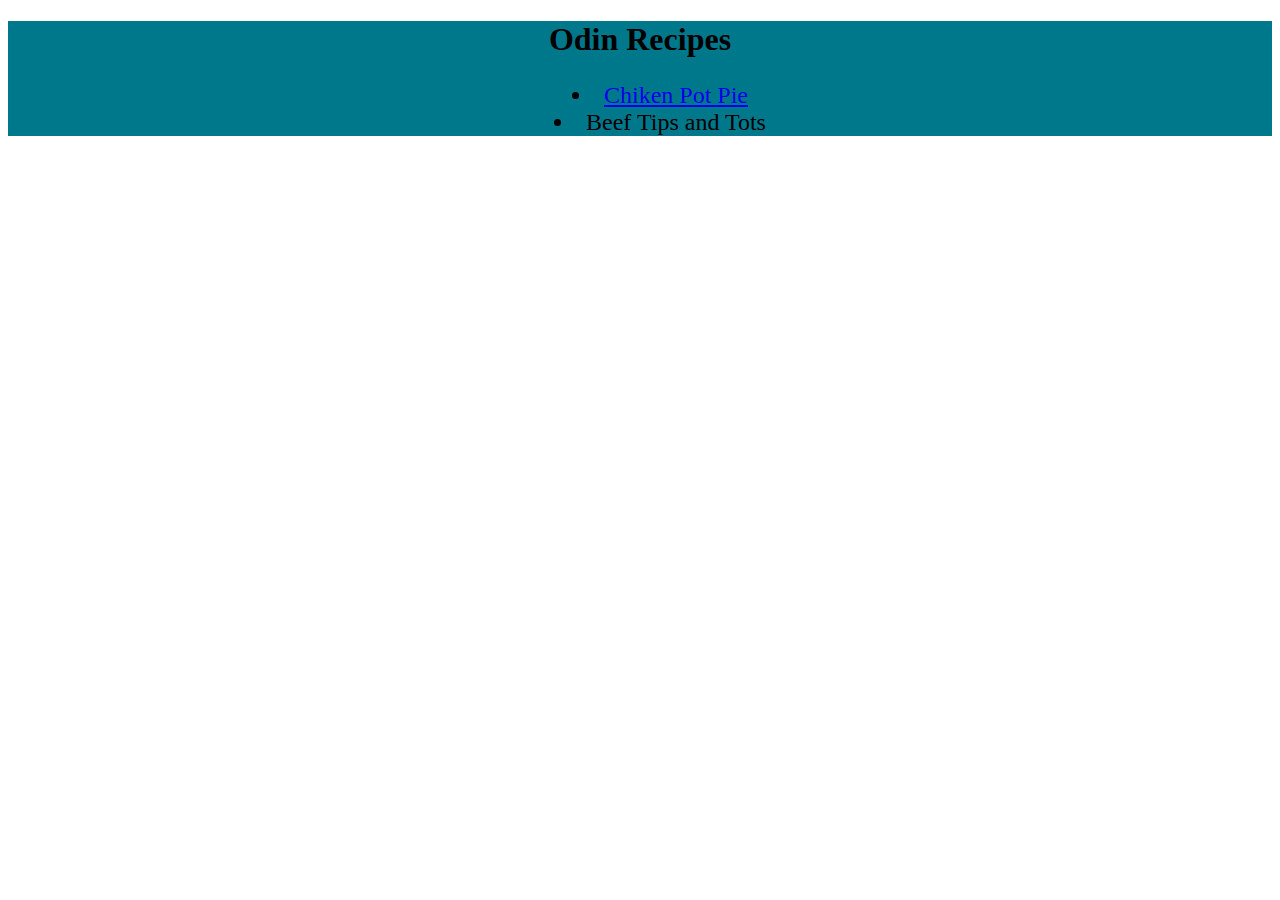
<file: index.html>
<!DOCTYPE html>
<html lang="en">
  <head>
    <meta charset="UTF-8" />
    <meta name="viewport" content="width=device-width, initial-scale=1.0" />
    <title>Odin Recipes</title>
    <link rel="stylesheet" href="/css/styles.css">
  </head>
  <body>
    <div class="main_page">
    <h1>Odin Recipes</h1>
    <ul>
      <li><a href="/recipes/chiken_pot_pie.html">Chiken Pot Pie</a></li>
      <li><a href="/recipes/beef_tips_and_tots.html"></a>Beef Tips and Tots</li>
    </ul>
  </div>
  </body>
</html>
</file>
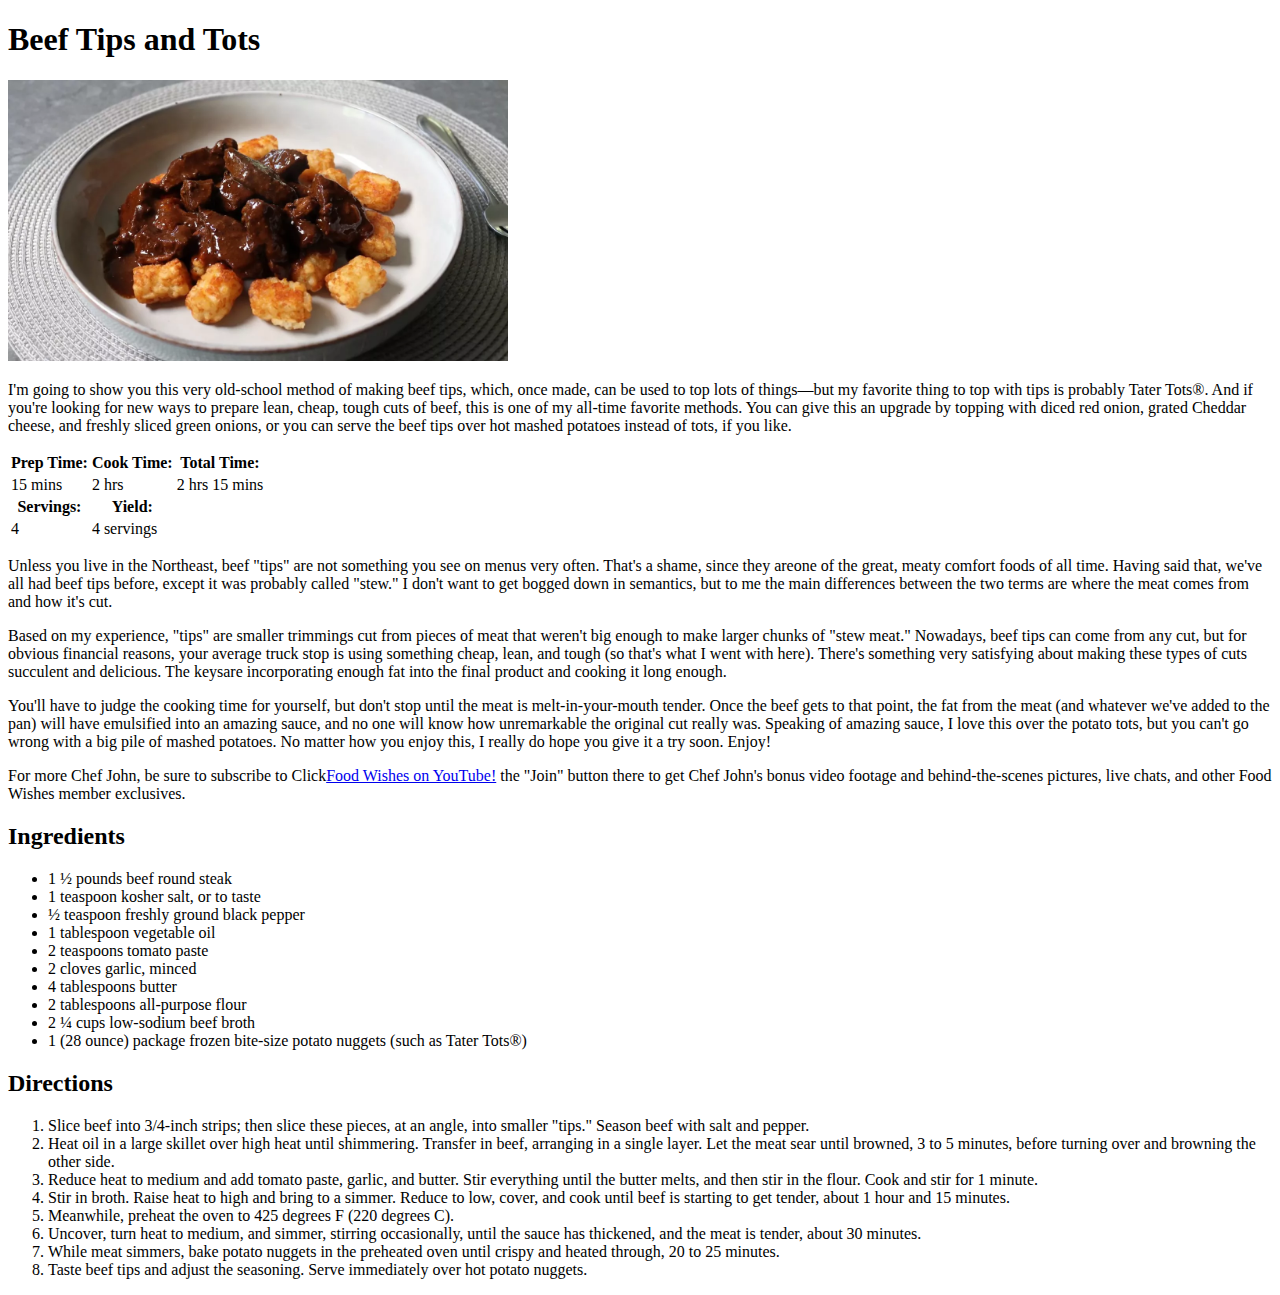
<file: recipes/beef_tips_and_tots.html>
<!DOCTYPE html>
<html lang="en">
  <head>
    <meta charset="UTF-8" />
    <meta name="viewport" content="width=device-width, initial-scale=1.0" />
    <title>Beef Tips and Tots</title>
  </head>
  <body>
    <h1>Beef Tips and Tots</h1>
    <img src="/images/beeftipntots.webp" alt="" width="500"/>
    <p>
      I'm going to show you this very old-school method of making beef tips,
      which, once made, can be used to top lots of things—but my favorite thing
      to top with tips is probably Tater Tots®. And if you're looking for new
      ways to prepare lean, cheap, tough cuts of beef, this is one of my
      all-time favorite methods. You can give this an upgrade by topping with
      diced red onion, grated Cheddar cheese, and freshly sliced green onions,
      or you can serve the beef tips over hot mashed potatoes instead of tots,
      if you like.
    </p>
    <!--ADD HERE VIDEO WITH COOKING PROCESS(idk where's ref. p.s Nazar )-->
    <table>
      <tr>
        <th>Prep Time:</th>
        <th>Cook Time:</th>
        <th>Total Time:</th>
      </tr>
      <tr>
        <td>15 mins</td>
        <td>2 hrs</td>
        <td>2 hrs 15 mins</td>
      </tr>
      <tr>
        <th>Servings:</th>
        <th>Yield:</th>
      </tr>
      <tr>
        <td>4</td>
        <td>4 servings</td>
      </tr>

      <!-- <tr>Jump to Nutrition Facts</tr> -->
    </table>
    <p>
      Unless you live in the Northeast, beef "tips" are not something you see on
      menus very often. That's a shame, since they areone of the great, meaty
      comfort foods of all time. Having said that, we've all had beef tips
      before, except it was probably called "stew." I don't want to get bogged
      down in semantics, but to me the main differences between the two terms
      are where the meat comes from and how it's cut.
    </p>
    <p>
      Based on my experience, "tips" are smaller trimmings cut from pieces of
      meat that weren't big enough to make larger chunks of "stew meat."
      Nowadays, beef tips can come from any cut, but for obvious financial
      reasons, your average truck stop is using something cheap, lean, and tough
      (so that's what I went with here). There's something very satisfying about
      making these types of cuts succulent and delicious. The keysare
      incorporating enough fat into the final product and cooking it long
      enough.
    </p>
    <p>
      You'll have to judge the cooking time for yourself, but don't stop until
      the meat is melt-in-your-mouth tender. Once the beef gets to that point,
      the fat from the meat (and whatever we've added to the pan) will have
      emulsified into an amazing sauce, and no one will know how unremarkable
      the original cut really was. Speaking of amazing sauce, I love this over
      the potato tots, but you can't go wrong with a big pile of mashed
      potatoes. No matter how you enjoy this, I really do hope you give it a try
      soon. Enjoy!
    </p>
    <p>
      For more Chef John, be sure to subscribe to Click<a
        href="https://www.youtube.com/user/foodwishes"
        >Food Wishes on YouTube!</a
      >
      the "Join" button there to get Chef John's bonus video footage and
      behind-the-scenes pictures, live chats, and other Food Wishes member
      exclusives.
    </p>
    <h2>Ingredients</h2>
    <ul>
      <li>1 ½ pounds beef round steak</li>
      <li>1 teaspoon kosher salt, or to taste</li>
      <li>½ teaspoon freshly ground black pepper</li>
      <li>1 tablespoon vegetable oil</li>
      <li>2 teaspoons tomato paste</li>
      <li>2 cloves garlic, minced</li>
      <li>4 tablespoons butter</li>
      <li>2 tablespoons all-purpose flour</li>
      <li>2 ¼ cups low-sodium beef broth</li>
      <li>
        1 (28 ounce) package frozen bite-size potato nuggets (such as Tater
        Tots®)
      </li>
    </ul>
    <h2>Directions</h2>
    <ol>
      <li>
        Slice beef into 3/4-inch strips; then slice these pieces, at an angle,
        into smaller "tips." Season beef with salt and pepper.
      </li>
      <li>
        Heat oil in a large skillet over high heat until shimmering. Transfer in
        beef, arranging in a single layer. Let the meat sear until browned, 3 to
        5 minutes, before turning over and browning the other side.
      </li>
      <li>
        Reduce heat to medium and add tomato paste, garlic, and butter. Stir
        everything until the butter melts, and then stir in the flour. Cook and
        stir for 1 minute.
      </li>
      <li>
        Stir in broth. Raise heat to high and bring to a simmer. Reduce to low,
        cover, and cook until beef is starting to get tender, about 1 hour and
        15 minutes.
      </li>
      <li>Meanwhile, preheat the oven to 425 degrees F (220 degrees C).</li>
      <li>
        Uncover, turn heat to medium, and simmer, stirring occasionally, until
        the sauce has thickened, and the meat is tender, about 30 minutes.
      </li>
      <li>
        While meat simmers, bake potato nuggets in the preheated oven until
        crispy and heated through, 20 to 25 minutes.
      </li>
      <li>
        Taste beef tips and adjust the seasoning. Serve immediately over hot
        potato nuggets.
      </li>
      
    </ol>
  </body>
</html>
</file>
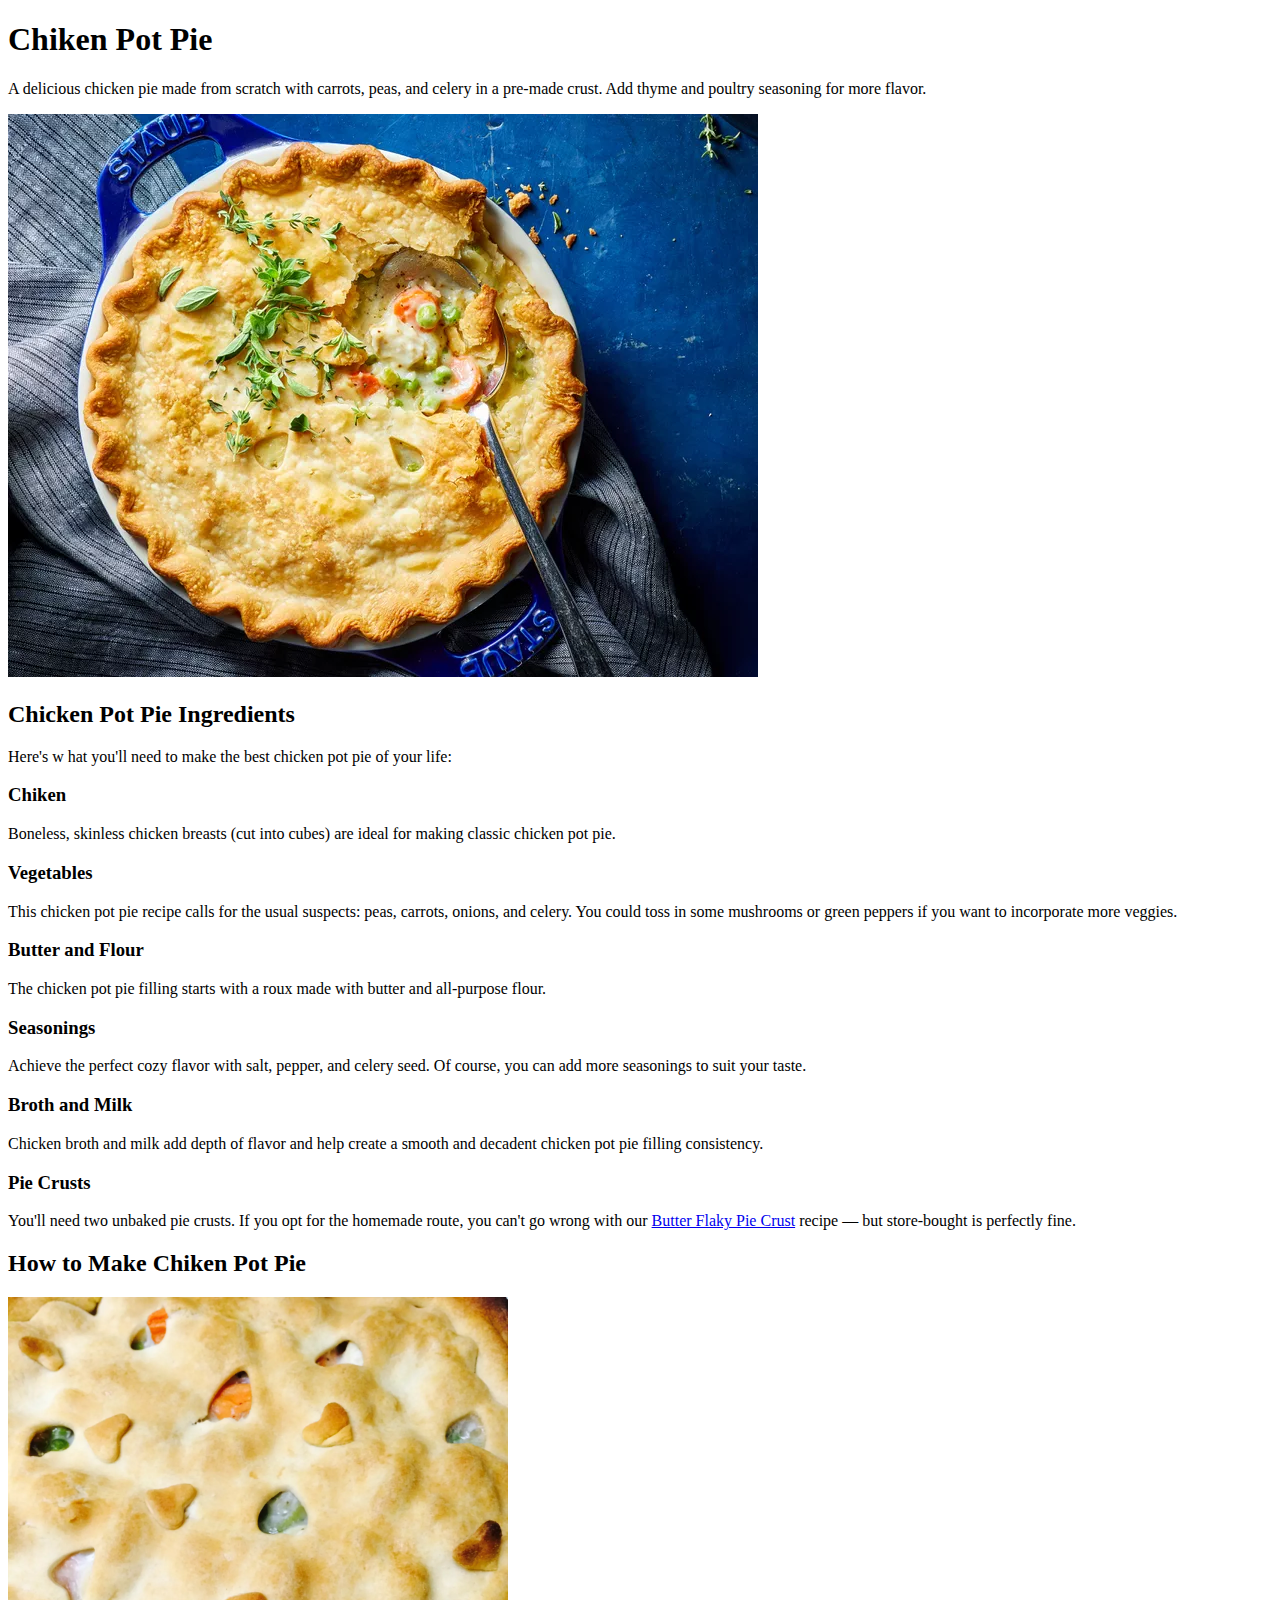
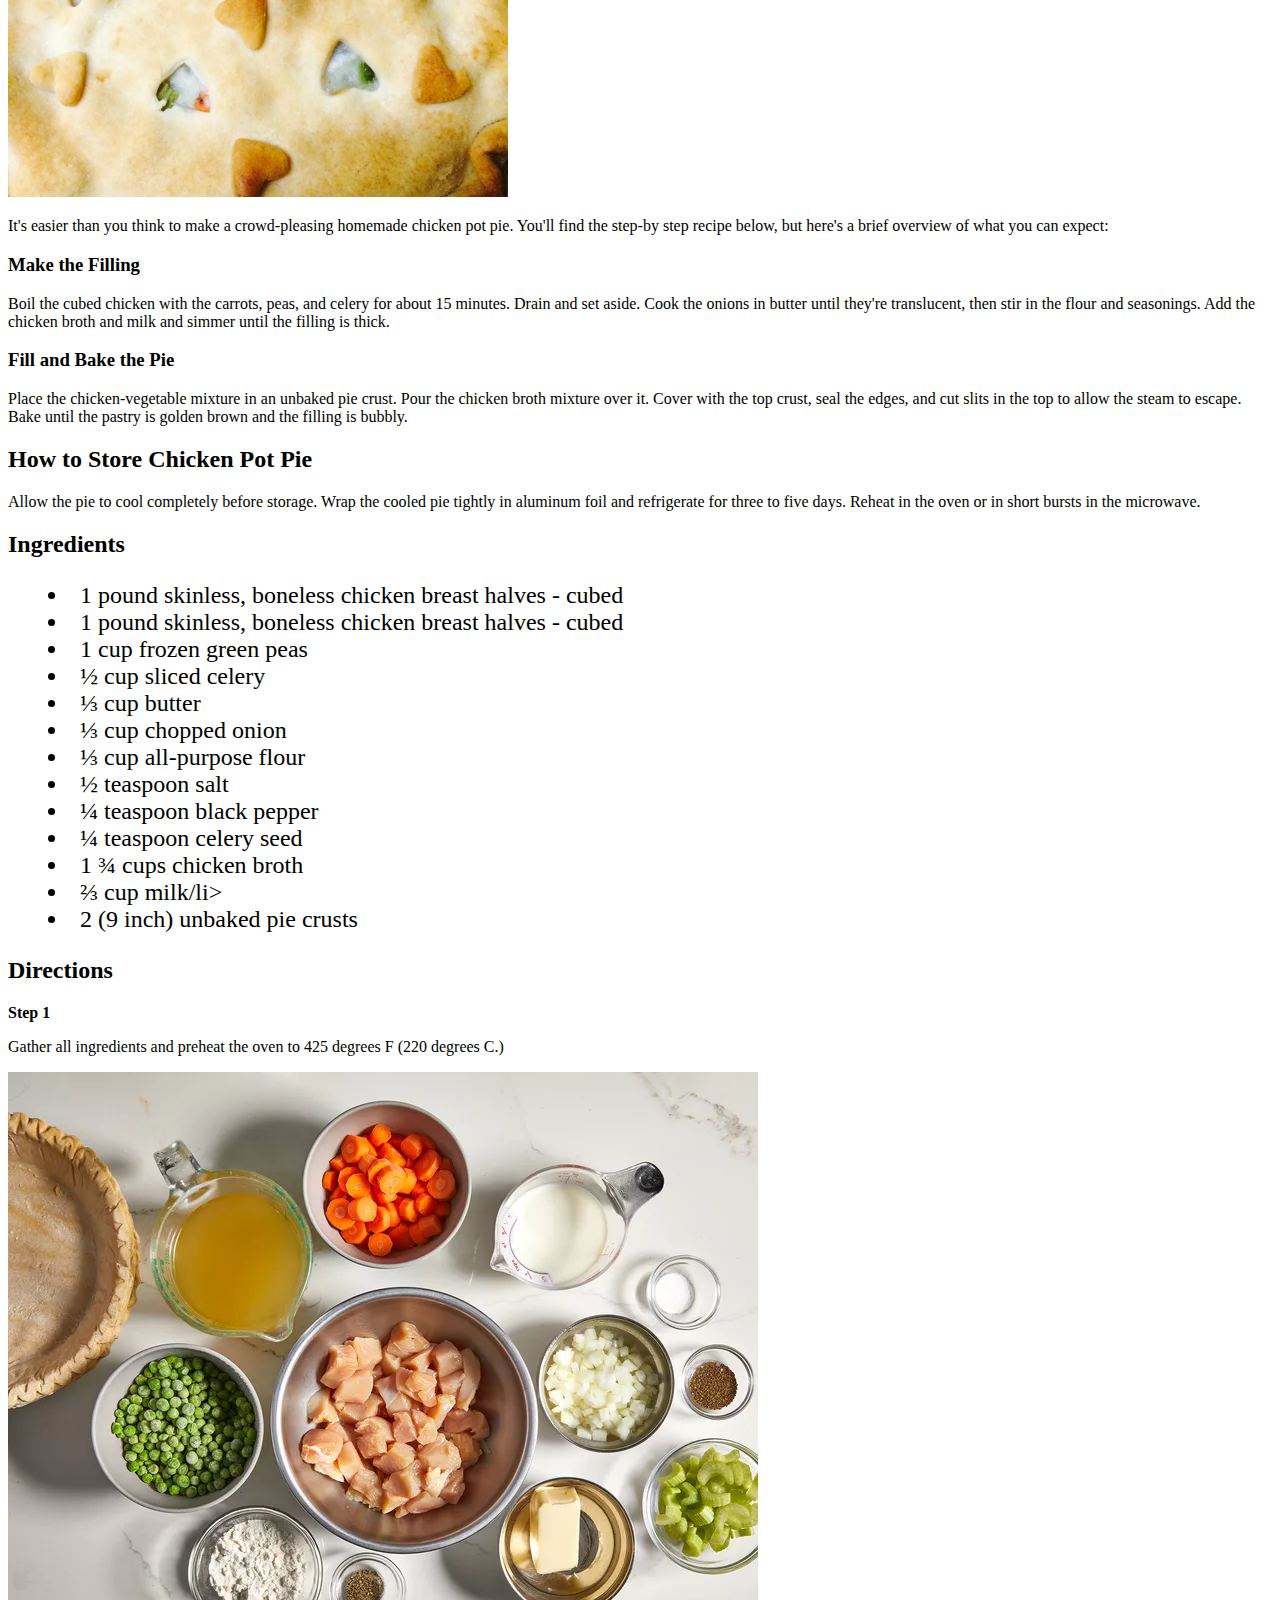
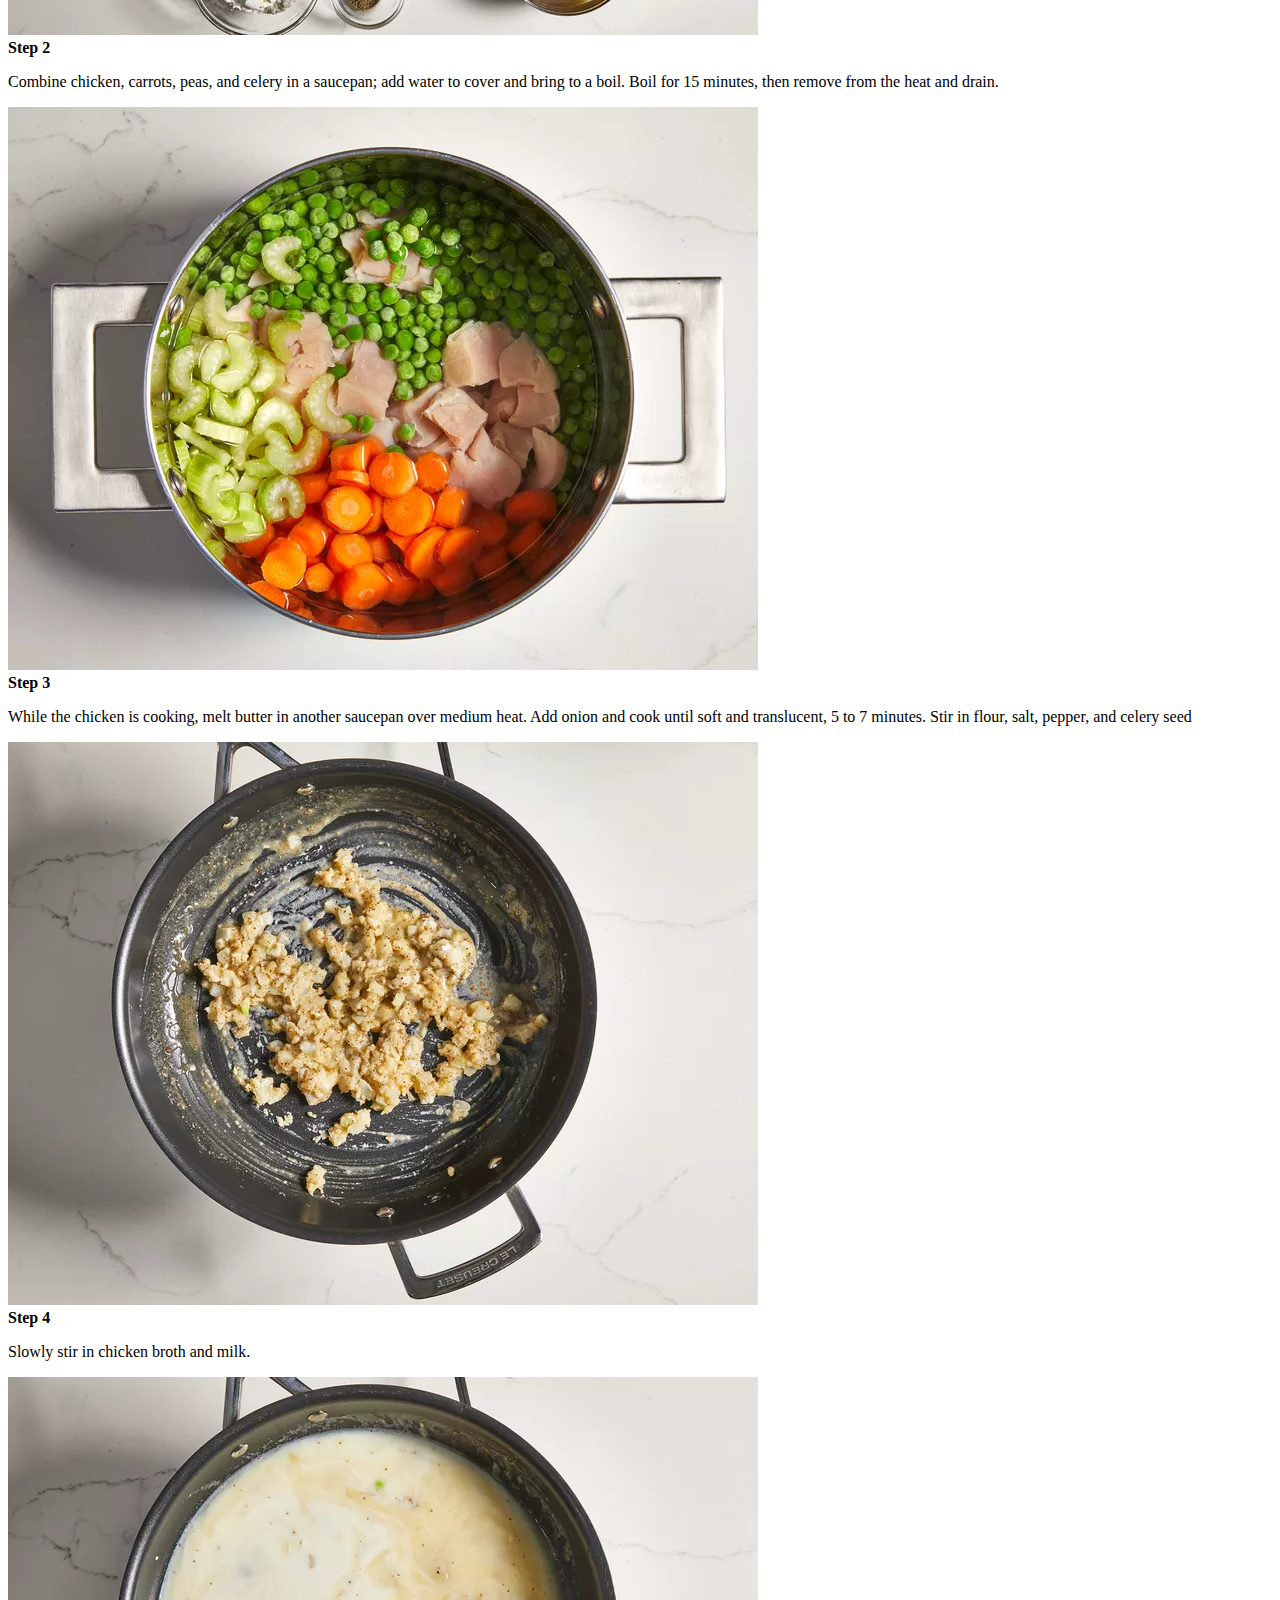
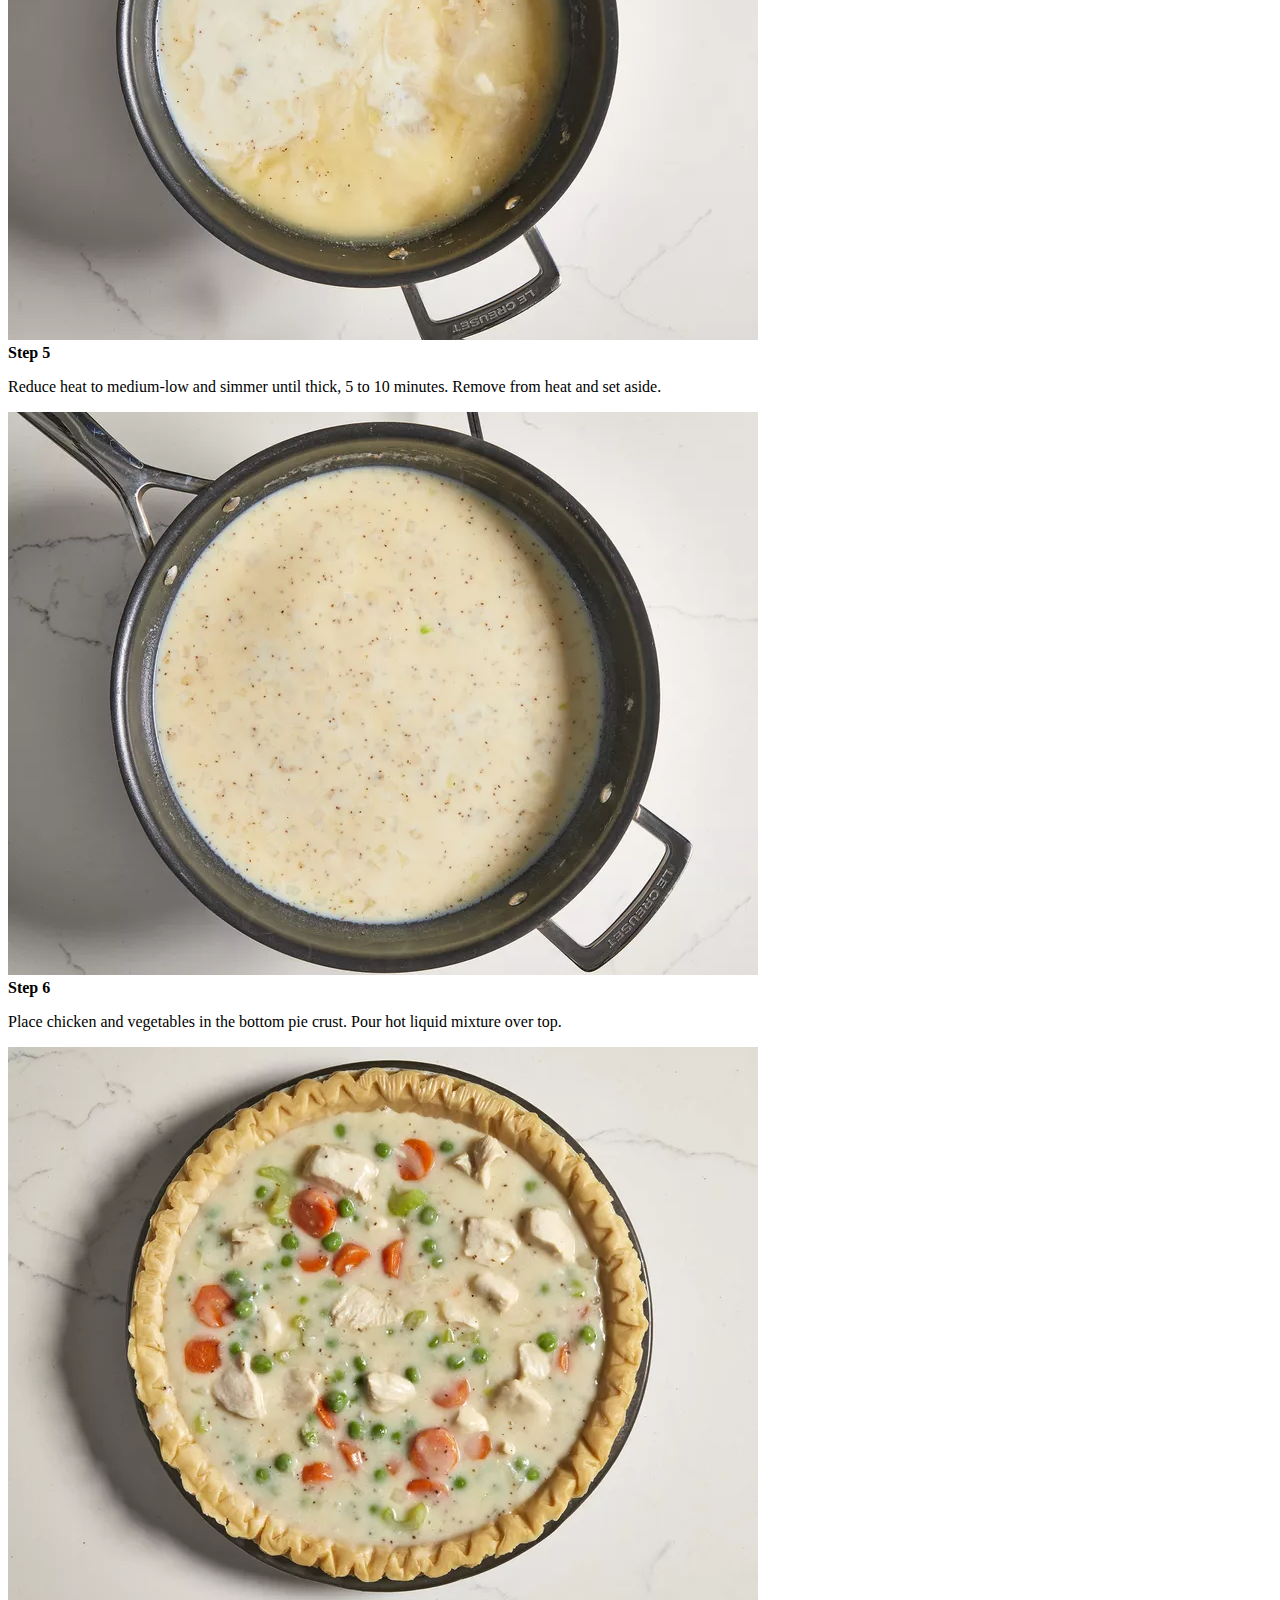
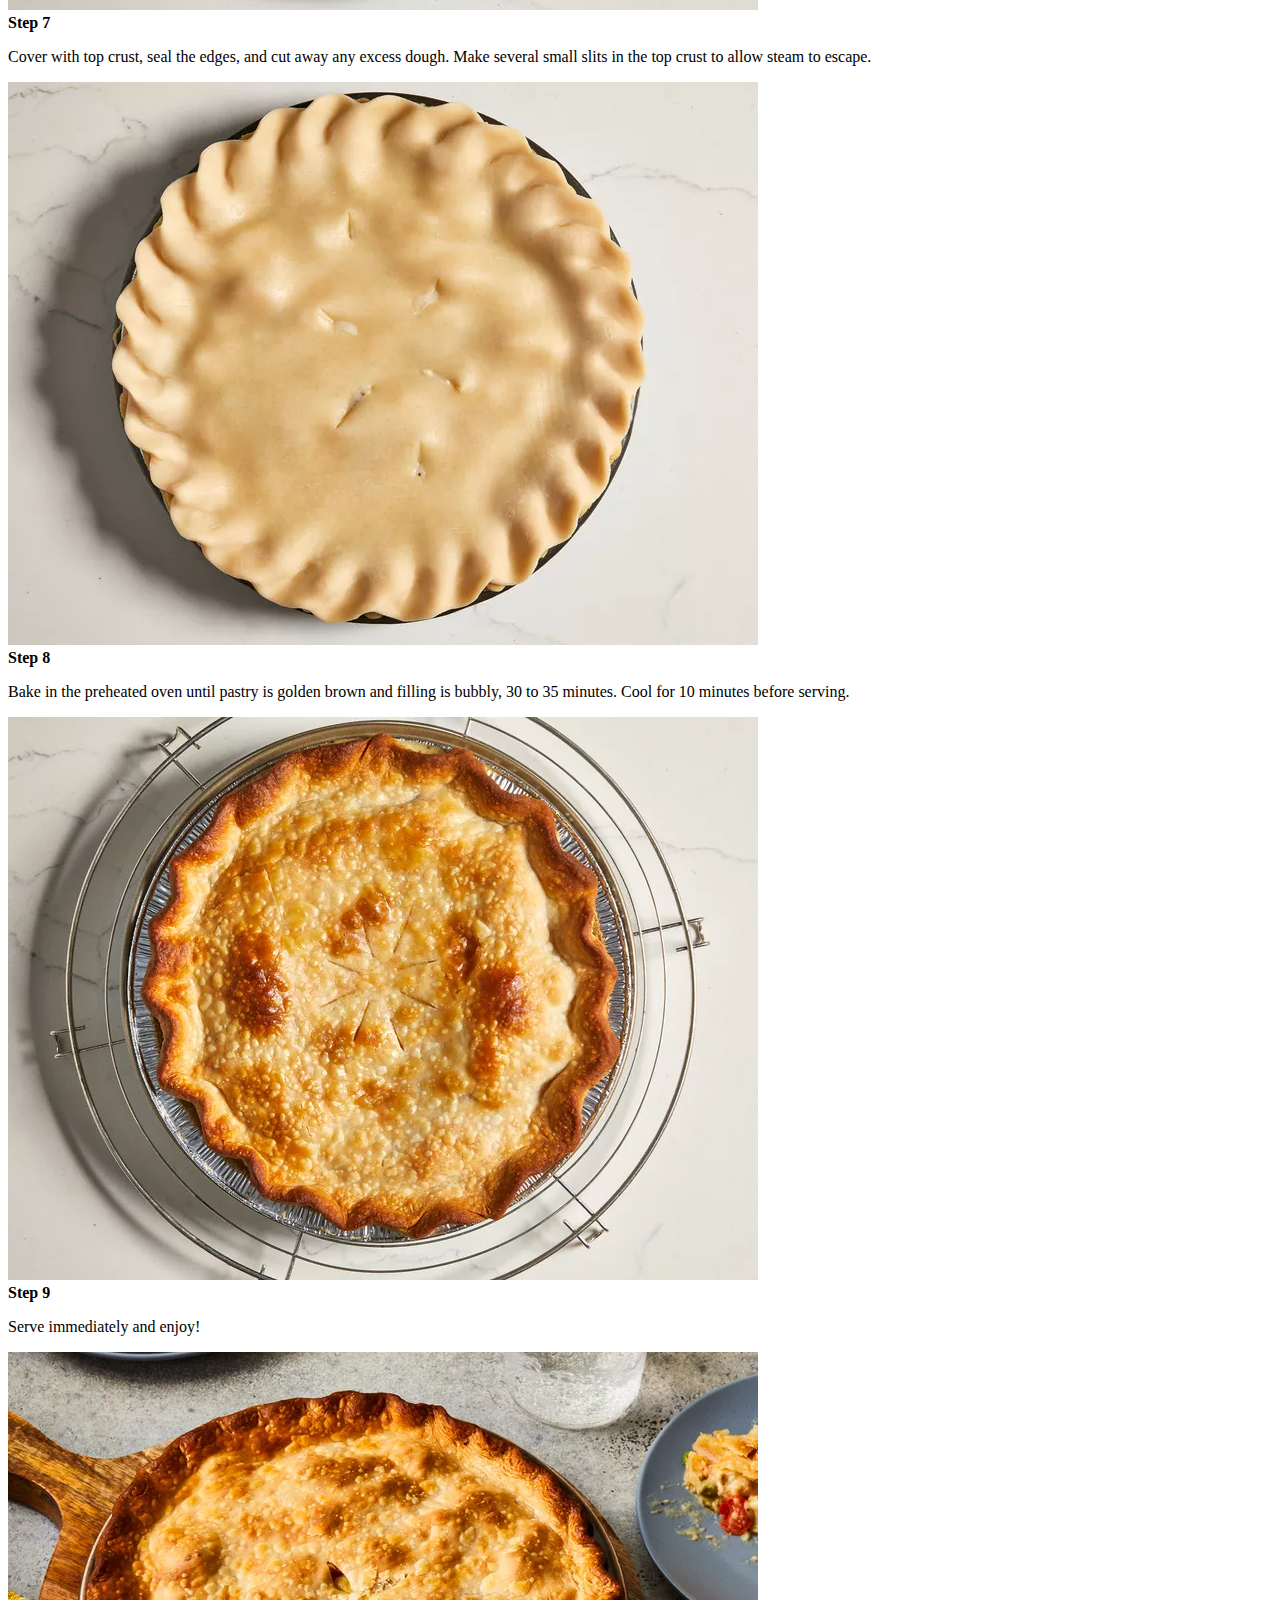
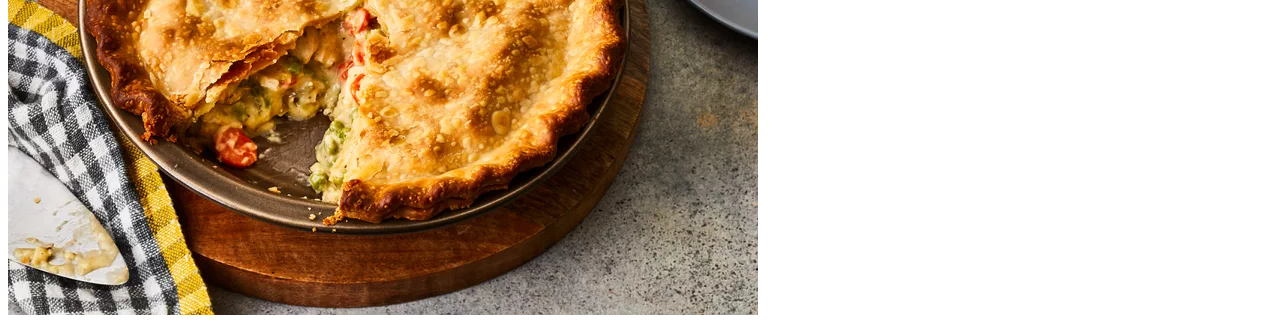
<file: recipes/chiken_pot_pie.html>
<!DOCTYPE html>
<html lang="en">
  <head>
    <meta charset="UTF-8" />
    <meta name="viewport" content="width=device-width, initial-scale=1.0" />
    <title>Chiken Pot Pie</title>
    <link rel="stylesheet" href="/css/styles.css"/>
  </head>
  <body>
    <!--TODO: add video with cooking process on top! Make steps(ln 103) as list!!!-->
    <h1>Chiken Pot Pie</h1>
    <p>
      A delicious chicken pie made from scratch with carrots, peas, and celery
      in a pre-made crust. Add thyme and poultry seasoning for more flavor.
    </p>
    <img src="/images/chikenpotpie.webp" alt="amazing chiken pot pie" />
    <h2>Chicken Pot Pie Ingredients</h2>
    <p>
      Here's w hat you'll need to make the best chicken pot pie of your life:
    </p>
    <h3>Chiken</h3>
    <p>
      Boneless, skinless chicken breasts (cut into cubes) are ideal for making
      classic chicken pot pie.
    </p>
    <h3>Vegetables</h3>
    <p>
      This chicken pot pie recipe calls for the usual suspects: peas, carrots,
      onions, and celery. You could toss in some mushrooms or green peppers if
      you want to incorporate more veggies.
    </p>
    <h3>Butter and Flour</h3>
    <p>
      The chicken pot pie filling starts with a roux made with butter and
      all-purpose flour.
    </p>
    <h3>Seasonings</h3>
    <p>
      Achieve the perfect cozy flavor with salt, pepper, and celery seed. Of
      course, you can add more seasonings to suit your taste.
    </p>
    <h3>Broth and Milk</h3>
    <p>
      Chicken broth and milk add depth of flavor and help create a smooth and
      decadent chicken pot pie filling consistency.
    </p>
    <h3>Pie Crusts</h3>
    <p>
      You'll need two unbaked pie crusts. If you opt for the homemade route, you
      can't go wrong with our
      <a href="https://www.allrecipes.com/recipe/24094/butter-flaky-pie-crust/"
        >Butter Flaky Pie Crust</a
      >
      recipe — but store-bought is perfectly fine.
    </p>
    <h2>How to Make Chiken Pot Pie</h2>
    <img
      src="/images/chikenpotpiemain.webp"
      alt="amazing chiken pot pie with hearts"
      height="500"
    />
    <p>
      It's easier than you think to make a crowd-pleasing homemade chicken pot
      pie. You'll find the step-by step recipe below, but here's a brief
      overview of what you can expect:
    </p>
    <h3>Make the Filling</h3>
    <p>
      Boil the cubed chicken with the carrots, peas, and celery for about 15
      minutes. Drain and set aside. Cook the onions in butter until they're
      translucent, then stir in the flour and seasonings. Add the chicken broth
      and milk and simmer until the filling is thick.
    </p>
    <h3>Fill and Bake the Pie</h3>
    <p>
      Place the chicken-vegetable mixture in an unbaked pie crust. Pour the
      chicken broth mixture over it. Cover with the top crust, seal the edges,
      and cut slits in the top to allow the steam to escape. Bake until the
      pastry is golden brown and the filling is bubbly.
    </p>
    <h2>How to Store Chicken Pot Pie</h2>
    <p>
      Allow the pie to cool completely before storage. Wrap the cooled pie
      tightly in aluminum foil and refrigerate for three to five days. Reheat in
      the oven or in short bursts in the microwave.
    </p>
    <h2>Ingredients</h2>
    <ul>
      <li>1 pound skinless, boneless chicken breast halves - cubed</li>
      <li>1 pound skinless, boneless chicken breast halves - cubed</li>
      <li>1 cup frozen green peas</li>
      <li>½ cup sliced celery</li>
      <li>⅓ cup butter</li>
      <li>⅓ cup chopped onion</li>
      <li>⅓ cup all-purpose flour</li>
      <li>½ teaspoon salt</li>
      <li>¼ teaspoon black pepper</li>
      <li>¼ teaspoon celery seed</li>
      <li>1 ¾ cups chicken broth</li>
      <li>⅔ cup milk/li></li>
      <li>2 (9 inch) unbaked pie crusts</li>
    </ul>
    <h2>Directions</h2>
    <!--MAKE LIST HERE!-->
    <strong>Step 1</strong>
    <p>
      Gather all ingredients and preheat the oven to 425 degrees F (220 degrees
      C.)
    </p>
    <img
      src="/images/stepone.webp"
      alt="ingridients for pot pie on the table"
    />
    <br>
    <strong>Step 2</strong>
    <p>
      Combine chicken, carrots, peas, and celery in a saucepan; add water to
      cover and bring to a boil. Boil for 15 minutes, then remove from the heat
      and drain.
    </p>
    <img src="/images/steptwo.webp" alt="ingridients in saucepan" />
    <br>
    <strong>Step 3</strong>
    <p>
      While the chicken is cooking, melt butter in another saucepan over medium
      heat. Add onion and cook until soft and translucent, 5 to 7 minutes. Stir
      in flour, salt, pepper, and celery seed
      <br>
    </p>
    <img src="/images/stepthree.webp" alt="ingridients in saucepan" />
    <br>
    <strong>Step 4</strong>
    <p>Slowly stir in chicken broth and milk.</p>
    <img src="/images/stepfour.webp" alt="" />
    <br>
    <strong>Step 5</strong>
    <p>
      Reduce heat to medium-low and simmer until thick, 5 to 10 minutes. Remove
      from heat and set aside.
    </p>
    <img
      src="/images/stepfive.webp"
      alt="chicken and vegetables in the bottom pie crust"
    />
    <br>
    <strong>Step 6</strong>
    <p>
      Place chicken and vegetables in the bottom pie crust. Pour hot liquid
      mixture over top.
    </p>
    <img src="/images/stepsix.webp" alt="" />
    <br>
    <strong>Step 7</strong>
    <p>
      Cover with top crust, seal the edges, and cut away any excess dough. Make
      several small slits in the top crust to allow steam to escape.
    </p>
    <img
      src="/images/stepseven.webp"
      alt="chicken and vegetables in the bottom pie crust covered with top crust"
    />
    <br>
    <strong>Step 8</strong>
    <p>
      Bake in the preheated oven until pastry is golden brown and filling is
      bubbly, 30 to 35 minutes. Cool for 10 minutes before serving.
    </p>
    <img src="/images/stepeight.webp" alt="baked pie" />
    <br>
    <strong>Step 9</strong>
    <p>Serve immediately and enjoy!</p>
    <img src="/images/stepnine.webp" alt="served pie" />
  </body>
  <footer>
    <div class="mainpgbutton">
      
    </div>
  </footer>
  <!--Make footer-->
</html>
</file>
<file: css/styles.css>
.main_page{
    background-color: rgba(0, 120,140, 50);
    text-align: center;
}
ul{
    font-size: 1.5rem;
    list-style-position: inside;
}
</file>
